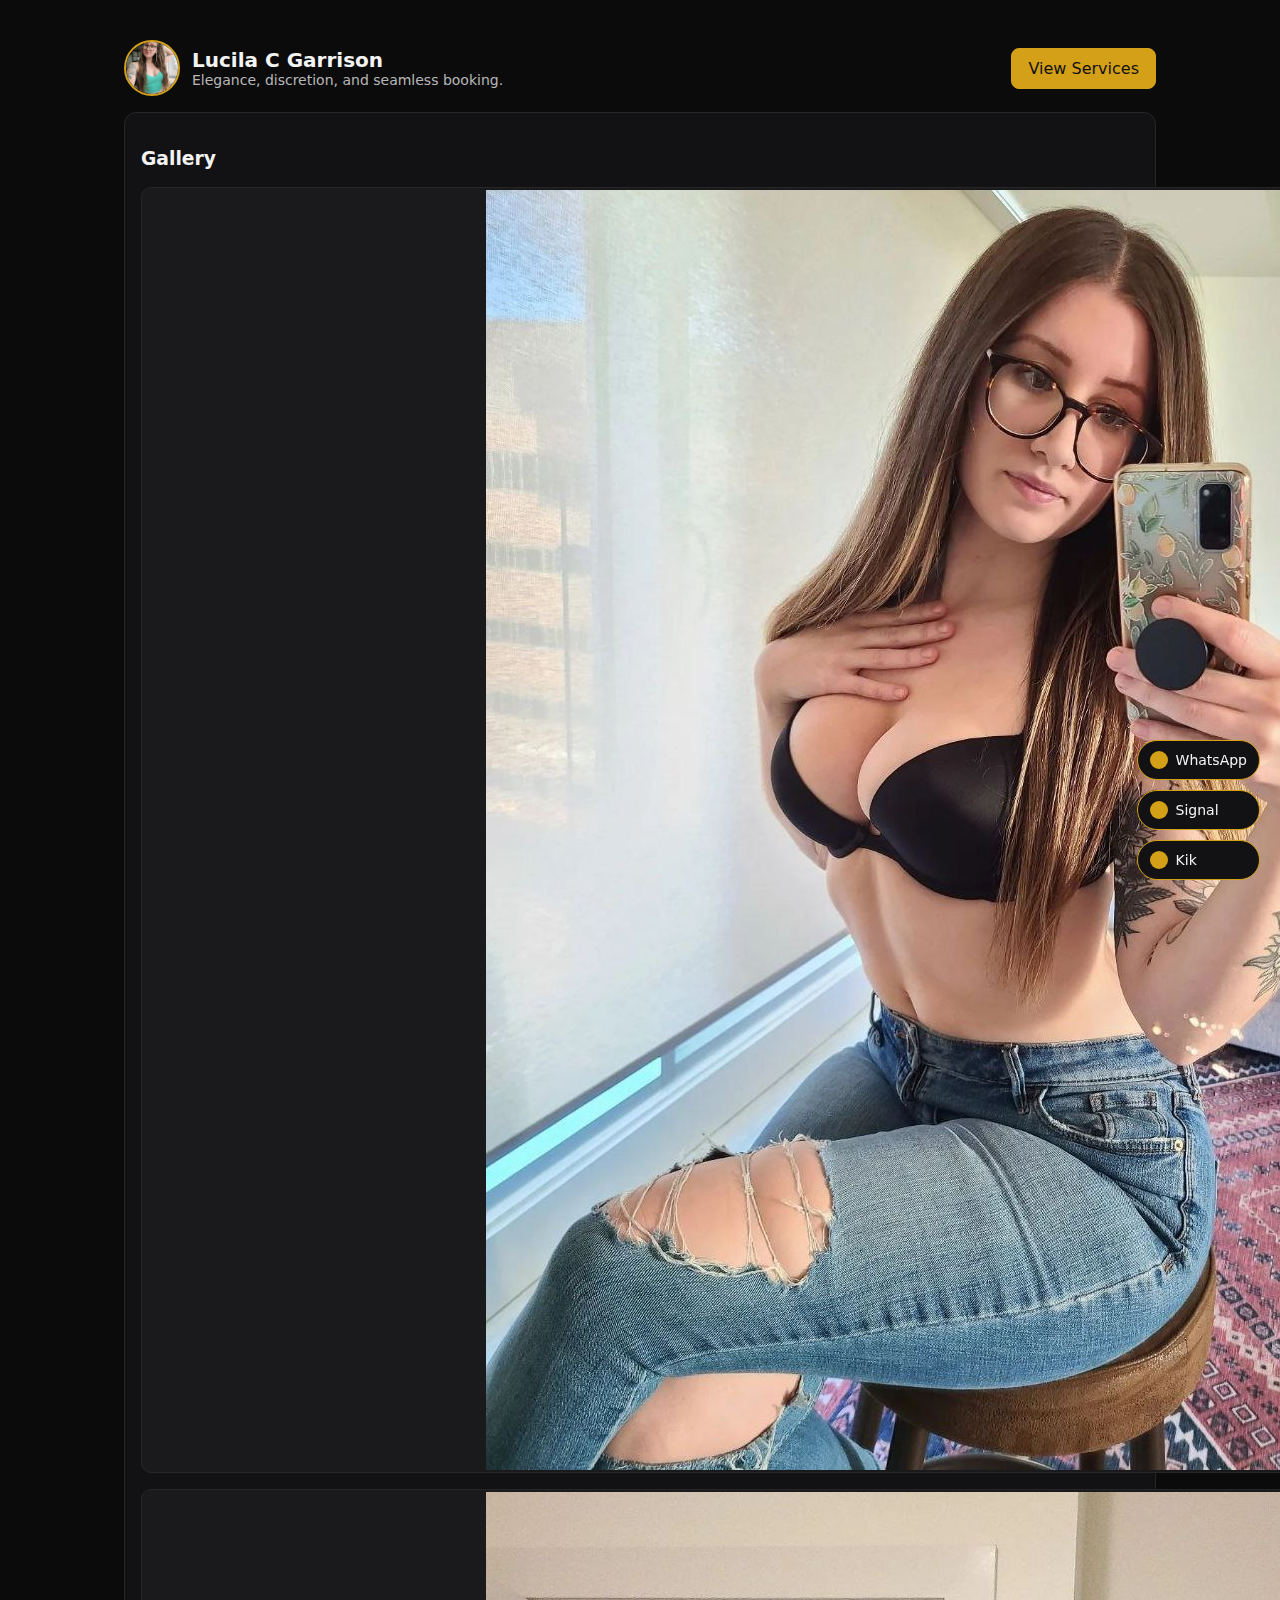
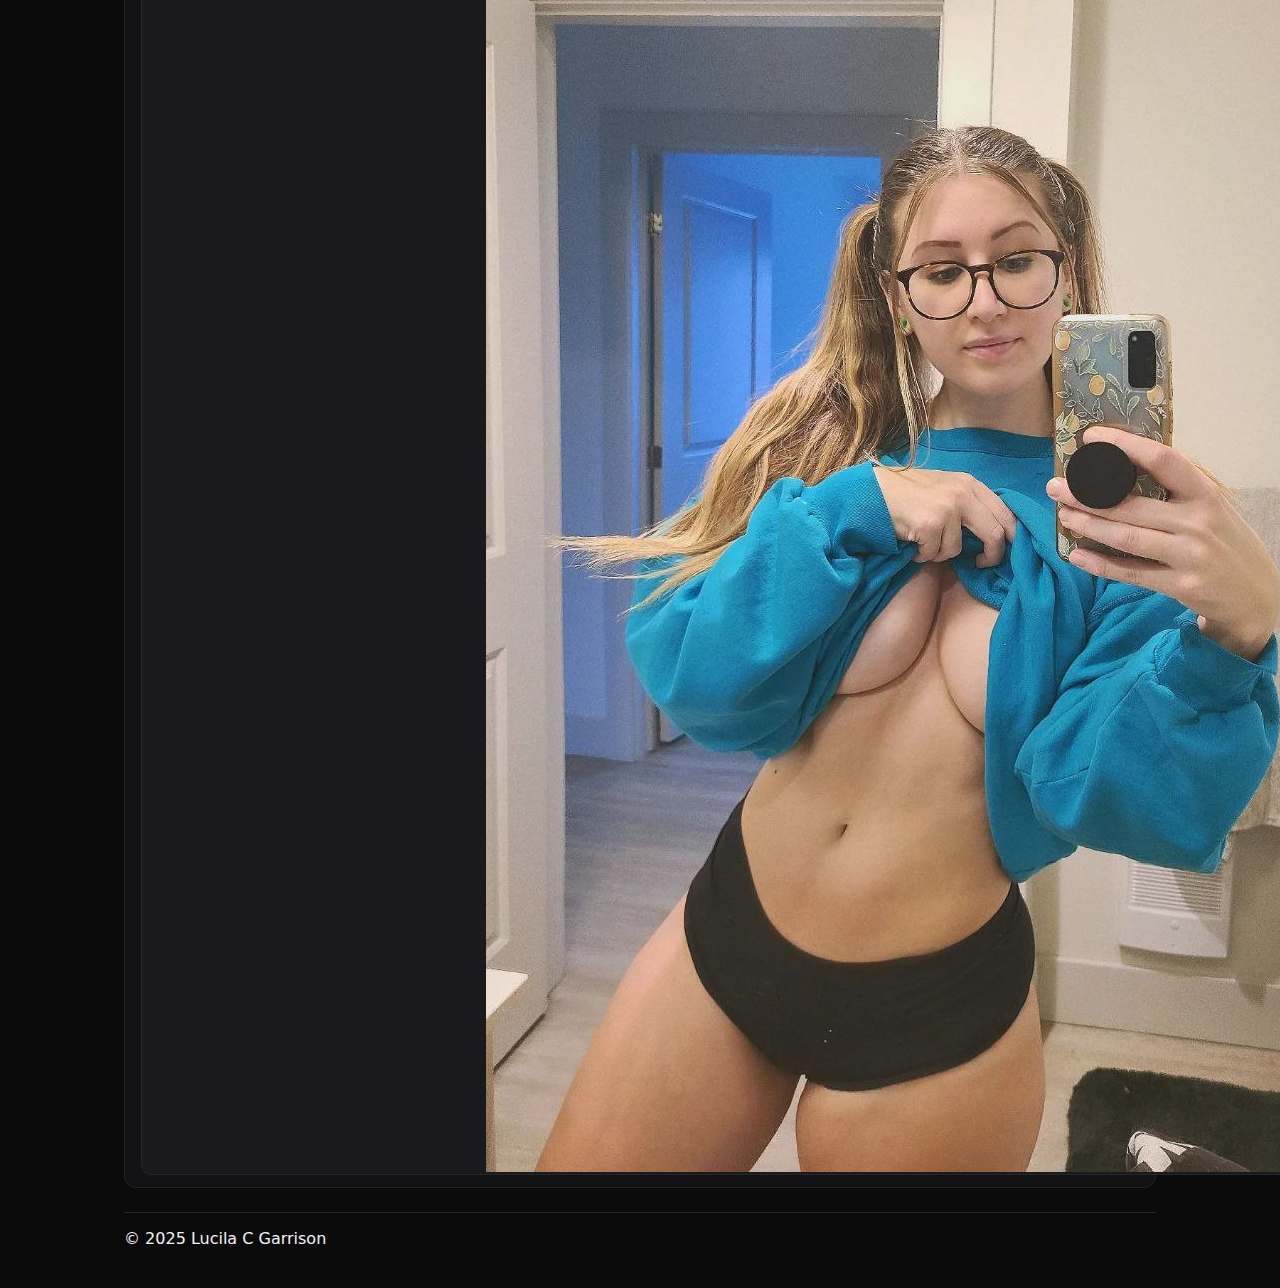
<file: index.html>
<!doctype html>
<html lang="en">
<head>
  <meta charset="utf-8">
  <title>Home — Lucila C Garrison</title>
  <meta name="viewport" content="width=device-width, initial-scale=1">
  <link href="styles.css" rel="stylesheet">
</head>
<body>
  <div class="container">
    <header class="header">
      <div class="brand">
        <img src="assets/profile.JPG" alt="Profile">
        <div>
          <div class="name" data-brand="name">Lucila C Garrison</div>
         <div class="tagline" data-brand="tagline">Elegance, discretion, and seamless booking.</div>
        </div>
      </div>
      <a class="btn primary" href="services.html">View Services</a>
    </header>
    
                  <section class="card">
  <h3>Gallery</h3>
  <div class="grid gallery">
    <div class="image"><img src="assets/gallery1.JPG" alt="Gallery 1"></div>
    <div class="image"><img src="assets/gallery2.JPG" alt="Gallery 2"></div>
    <div class="image"><img src="assets/gallery3.JPG" alt="Gallery 3"></div>
    <div class="image"><img src="assets/gallery4.JPG" alt="Gallery 4"></div>
    <div class="image"><img src="assets/gallery5.JPG" alt="Gallery 5"></div>
    <div class="image"><img src="assets/gallery6.jpg" alt="Galley 6"></div>
      </div>
</section>


    <footer class="footer">
      <span>© 2025 Lucila C Garrison</span>
    </footer>
  </div>

  <!-- Floating contact buttons -->
  <div class="fab">
    <a class="fab-btn" data-fab="whatsapp" target="_blank" rel="noopener">
      <span class="fab-icon"></span><span>WhatsApp</span>
    </a>
    <a class="fab-btn" data-fab="signal" target="_blank" rel="noopener">
      <span class="fab-icon"></span><span>Signal</span>
    </a>
    <a class="fab-btn" data-fab="kik" target="_blank" rel="noopener">
      <span class="fab-icon"></span><span>Kik</span>
    </a>
  </div>

  <!-- Modal -->
  <div class="modal-backdrop" id="modalBackdrop">
    <div class="modal" id="modal">
      <div class="modal-head">
        <div class="modal-title" id="modalTitle">Message</div>
        <button class="modal-close" id="modalClose" aria-label="Close">×</button>
      </div>
      <div class="modal-body" id="modalBody">...</div>
    </div>
  </div>

  <script src="script.js"></script>
</body>
</html>
</file>
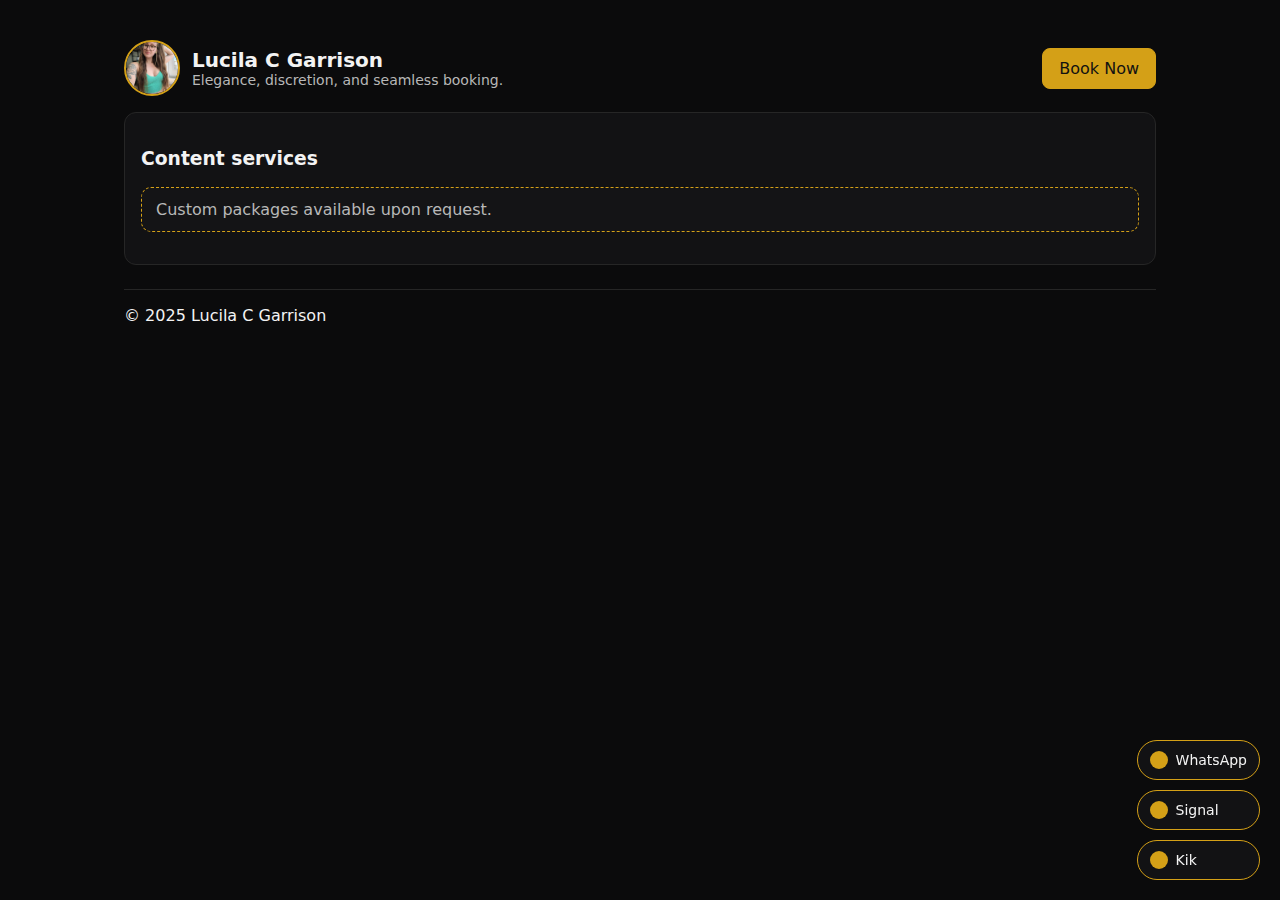
<file: content.html>
<!doctype html>
<html lang="en">
<head>
  <meta charset="utf-8">
  <title>Content — Lucila C Garrison</title>
  <meta name="viewport" content="width=device-width, initial-scale=1">
  <link href="styles.css" rel="stylesheet">
</head>
<body>
  <div class="container">
    <header class="header">
      <div class="brand">
        <img src="assets/profile.JPG" alt="Profile">
        <div>
          <div class="name" data-brand="name">Lucila C Garrison</div>
          <div class="tagline" data-brand="tagline">Elegance, discretion, and seamless booking.</div>
        </div>
      </div>
      <a class="btn primary" href="booking.html">Book Now</a>
    </header>

    <section class="card">
      <h3>Content services</h3>
      <p class="note">Custom packages available upon request.</p>
    </section>

    <footer class="footer">
      <span>© 2025 Lucila C Garrison</span>
    </footer>
  </div>

  <div class="fab">
    <a class="fab-btn" data-fab="whatsapp" target="_blank" rel="noopener"><span class="fab-icon"></span><span>WhatsApp</span></a>
    <a class="fab-btn" data-fab="signal" target="_blank" rel="noopener"><span class="fab-icon"></span><span>Signal</span></a>
    <a class="fab-btn" data-fab="kik" target="_blank" rel="noopener"><span class="fab-icon"></span><span>Kik</span></a>
  </div>

  <div class="modal-backdrop" id="modalBackdrop">
    <div class="modal" id="modal">
      <div class="modal-head">
        <div class="modal-title" id="modalTitle">Message</div>
        <button class="modal-close" id="modalClose" aria-label="Close">×</button>
      </div>
      <div class="modal-body" id="modalBody">...</div>
    </div>
  </div>

  <script src="script.js"></script>
</body>
</html>
</file>
<file: styles.css>
/* Dark mode always on */
:root {
  --bg: #0b0b0c;
  --card: #121214;
  --text: #f3f3f3;
  --muted: #b8b8b8;
  --accent: #d4a017; /* gold */
  --danger: #e45757;
  --ok: #2fd083;
  --border: #262626;
}

* { box-sizing: border-box; }
html, body {
  margin: 0;
  padding: 0;
  background: var(--bg);
  color: var(--text);
  font-family: system-ui, -apple-system, Segoe UI, Roboto, Helvetica, Arial, sans-serif;
}

a { color: var(--accent); text-decoration: none; }
a:hover { text-decoration: underline; }

.container {
  max-width: 1080px;
  margin: 0 auto;
  padding: 24px;
}

.header, .footer {
  display: flex;
  align-items: center;
  justify-content: space-between;
  gap: 16px;
  padding: 16px 0;
}

.brand {
  display: flex;
  align-items: center;
  gap: 12px;
}
.brand img {
  width: 56px;
  height: 56px;
  border-radius: 50%;
  border: 2px solid var(--accent);
  object-fit: cover;
}
.brand .name { font-weight: 700; font-size: 20px; }
.brand .tagline { color: var(--muted); font-size: 14px; }

.btn {
  display: inline-block;
  padding: 10px 16px;
  border: 1px solid var(--accent);
  color: var(--text);
  background: transparent;
  border-radius: 8px;
  transition: transform .15s ease, box-shadow .15s ease, border-color .15s ease;
}
.btn:hover { transform: translateY(-1px); box-shadow: 0 6px 16px rgba(0,0,0,.35); border-color: #f6c451; }
.btn.primary { background: var(--accent); color: #111; border-color: var(--accent); }
.btn.primary:hover { background: #f6c451; }

.grid {
  display: grid;
  gap: 16px;
}
.grid.gallery {
  grid-template-columns: repeat(3, 1fr);
}
@media (max-width: 720px) {
  .grid.gallery { grid-template-columns: repeat(2, 1fr); }
}
@media (max-width: 460px) {
  .grid.gallery { grid-template-columns: 1fr; }
}

.card {
  background: var(--card);
  border: 1px solid var(--border);
  border-radius: 12px;
  padding: 16px;
}

.image {
  width: 100%;
  aspect-ratio: 4/3;
  border-radius: 10px;
  background: #1a1a1d;
  border: 1px solid var(--border);
  display: grid;
  place-items: center;
  color: var(--muted);
  font-size: 13px;
}

/* Service menu */
.service-list {
  display: grid;
  gap: 12px;
}
.service-item {
  display: flex;
  justify-content: space-between;
  align-items: center;
  padding: 14px 16px;
  border: 1px solid var(--border);
  border-radius: 10px;
  background: var(--card);
}
.service-item .title { font-weight: 600; }
.service-item .actions { display: flex; gap: 8px; }

/* Pricing blocks */
.pricing {
  display: grid;
  gap: 12px;
}
.price-row {
  display: flex;
  justify-content: space-between;
  align-items: center;
  padding: 12px 14px;
  border: 1px solid var(--border);
  border-radius: 10px;
  background: var(--card);
}
.price-row .label { color: var(--muted); }
.price-row .value { font-weight: 700; color: var(--accent); }

/* Notes */
.note {
  padding: 12px 14px;
  border: 1px dashed var(--accent);
  border-radius: 10px;
  color: var(--muted);
  background: #141416;
}

/* Booking form */
.form {
  display: grid;
  gap: 14px;
}
.form-row {
  display: grid;
  gap: 6px;
}
label { font-size: 14px; color: var(--muted); }
input, select, textarea {
  width: 100%;
  padding: 10px 12px;
  border-radius: 8px;
  background: #141416;
  color: var(--text);
  border: 1px solid var(--border);
  outline: none;
}
input::placeholder, textarea::placeholder { color: #8c8c8c; }
textarea { resize: vertical; min-height: 96px; }

.form-actions { display: flex; gap: 10px; align-items: center; }

/* Modal */
.modal-backdrop {
  position: fixed; inset: 0; background: rgba(0,0,0,.65);
  display: none; align-items: center; justify-content: center; z-index: 999;
}
.modal {
  width: min(560px, 92vw);
  background: var(--card);
  border: 1px solid var(--accent);
  border-radius: 12px;
  padding: 18px;
  transform: scale(.96);
  opacity: 0;
}
.modal.show {
  transform: scale(1);
  opacity: 1;
  transition: transform .16s ease, opacity .16s ease;
}
.modal-head { display: flex; justify-content: space-between; align-items: center; margin-bottom: 10px; }
.modal-title { font-weight: 700; }
.modal-close { border: none; background: transparent; color: var(--muted); font-size: 20px; cursor: pointer; }
.modal-body { color: var(--text); }

/* Floating contact buttons */
.fab {
  position: fixed;
  bottom: 20px;
  right: 20px;
  display: grid;
  gap: 10px;
  z-index: 1000;
}
.fab .fab-btn {
  display: inline-flex;
  align-items: center;
  gap: 8px;
  padding: 10px 12px;
  border-radius: 999px;
  border: 1px solid var(--accent);
  background: var(--card);
  color: var(--text);
  font-size: 14px;
}
.fab .fab-btn:hover { border-color: #f6c451; }
.fab .fab-icon {
  width: 18px; height: 18px; border-radius: 50%;
  background: var(--accent);
}

/* Footer */
.footer { border-top: 1px solid var(--border); margin-top: 24px; padding-top: 16px; }
</file>
